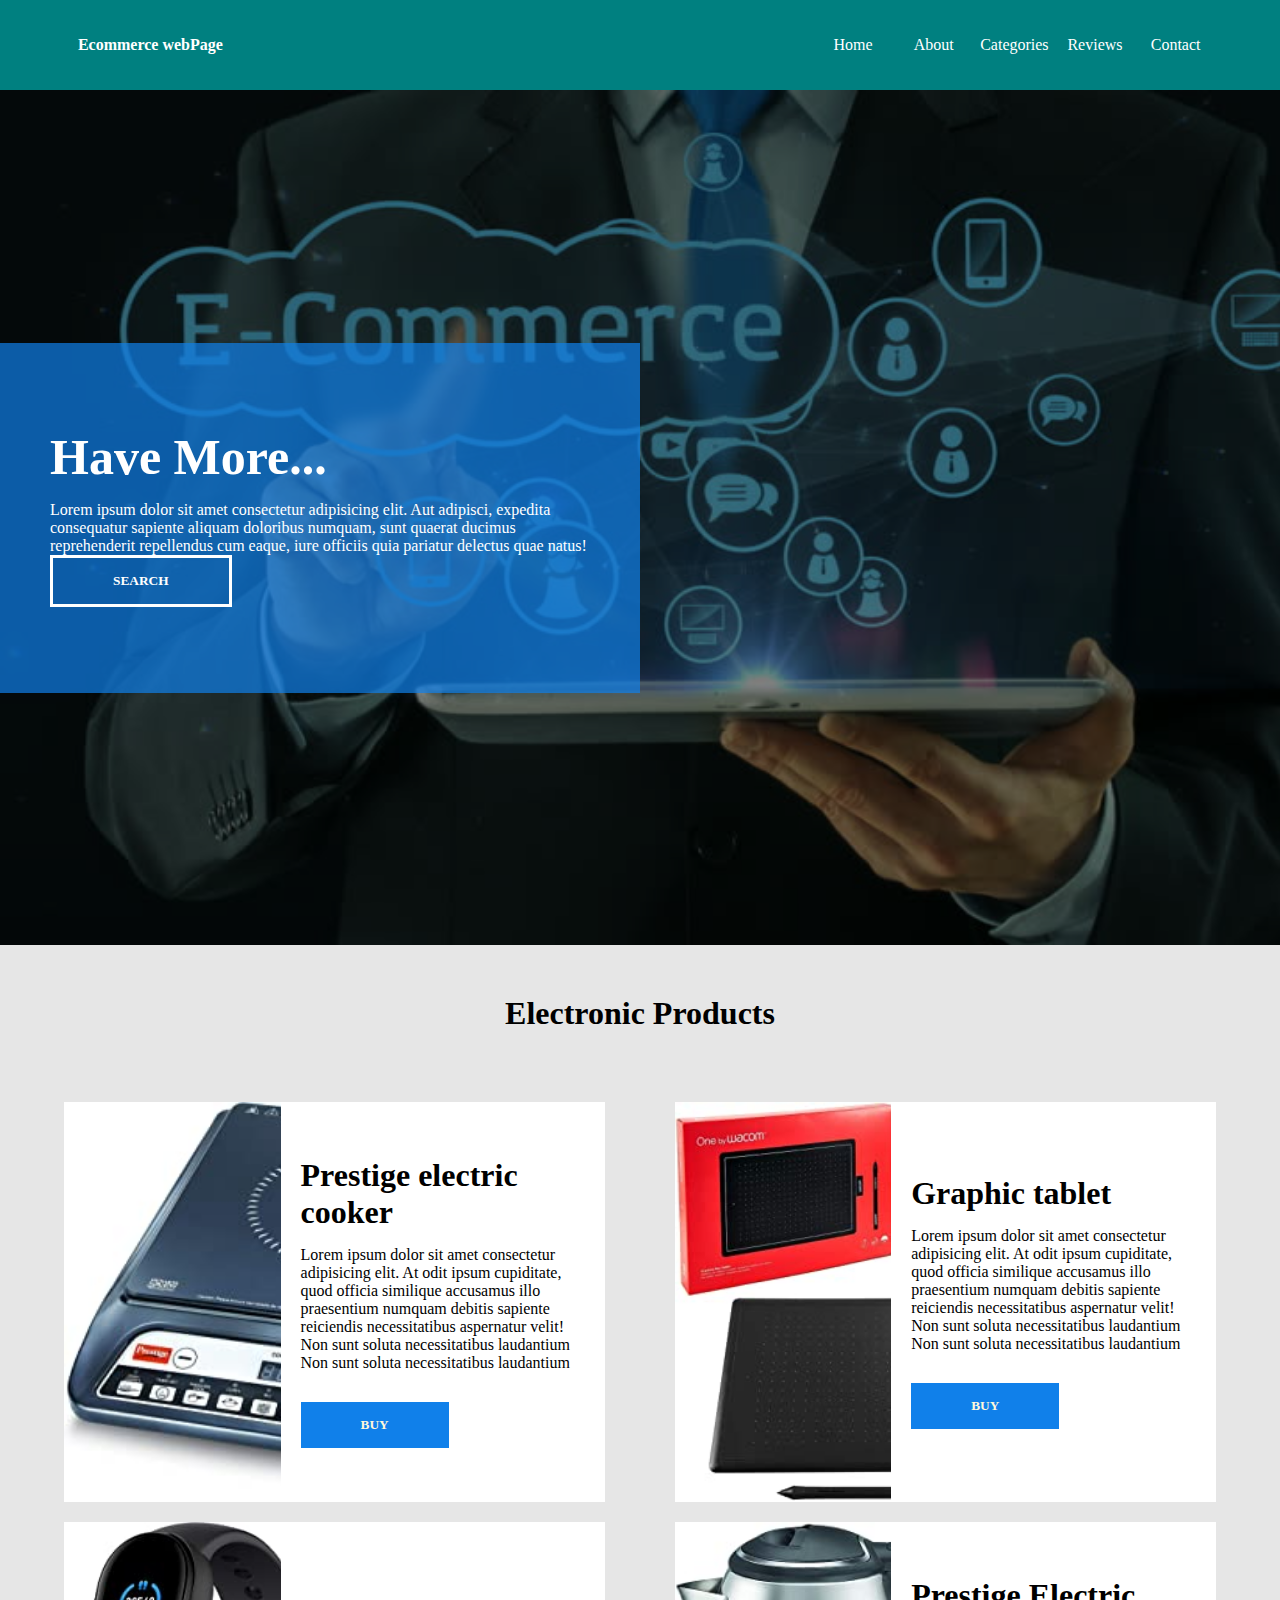
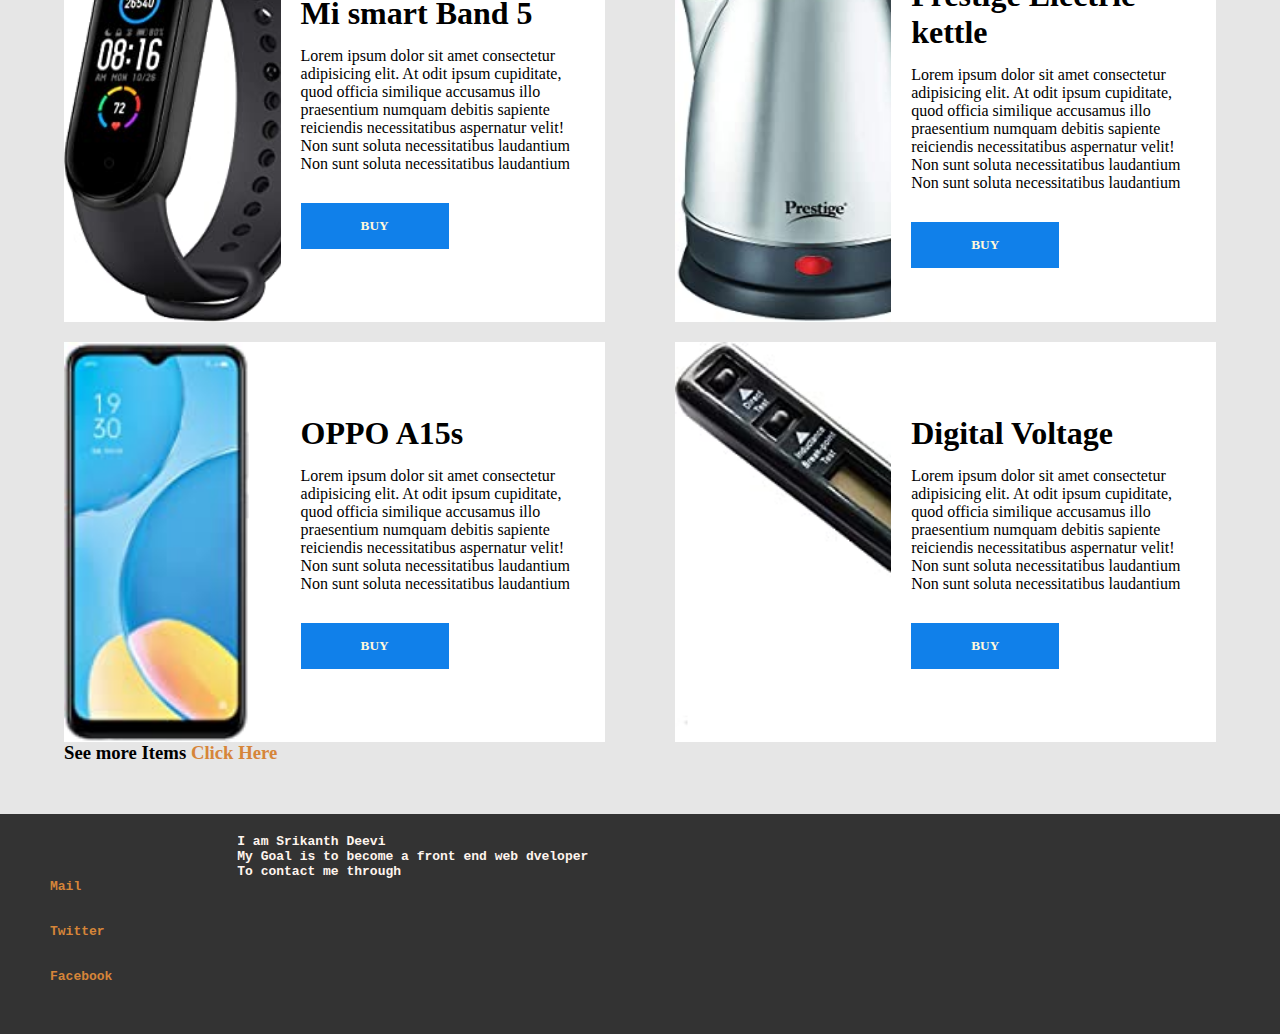
<file: Final Assignment/index.html>
<!DOCTYPE html>
<html>
<head>
	<meta charset="utf-8">
	<title>Ecommerce webpage</title>
	<link rel="stylesheet" type="text/css" href="style.css">
	<link rel="icon" type="text/css" href="img/logo.png">
</head>
<body>

	<!-- header -->

	<div class="header">
		<div class="container header_container">
			<div class="logo">
				Ecommerce webPage
			</div>
			<div class="nav">
				<div class="nav-items">Home</div>
				<div class="nav-items"><a class="b" href="https://www.aboutamazon.in/">About</a></div>
				<div class="nav-items"><a class="b" href="https://www.amazon.in/b?node=14284467031">Categories</a></div>
				<div class="nav-items"><a class="b" href="https://www.amazon.in/gp/help/customer/display.html?nodeId=G3UA5WC5S5UUKB5G">Reviews</a></div>
				<div class="nav-items"><a class="b" href="https://www.amazon.in/stores/CONTACTS/CONTACTS/page/4E573F63-4756-4D98-8199-D12D749D3349">Contact</a></div>
			</div>
		</div> 
	</div>
	
	<!-- header end -->

	<div class="banner">
		<div class="overlay">
			<div class="banner_text">
				<div class="pading">
					<h1 class="banner_title">Have More...</h1>
					<p class="banner_desc">
						Lorem ipsum dolor sit amet consectetur adipisicing elit. Aut adipisci, expedita consequatur sapiente aliquam doloribus numquam, sunt quaerat ducimus reprehenderit repellendus cum eaque, iure officiis quia pariatur delectus quae natus!
					</p>
					<p>
						<button class="banner_btn">Search</button>
					</p>
				</div>
			</div>  
		</div>
	</div>
<!-- products -->

<div class="products">
	<h1>Electronic Products</h1>
	<div class="container products_container">
		 <div class="product">
			 <div class="product_img">
				 <img src="img/prestige.jpg"/>
			 </div>

			 <div class="product_details">
				 <div class="product_padd">
					 <h1 class="product_title">Prestige electric cooker</h1>
					 <p class="product_desc">
						 Lorem ipsum dolor sit amet consectetur adipisicing elit. At odit ipsum cupiditate, quod officia similique accusamus illo praesentium numquam debitis sapiente reiciendis necessitatibus aspernatur velit! Non sunt soluta necessitatibus laudantium
						 Non sunt soluta necessitatibus laudantium
					 </p>
					 <p>
						 <button class="product_btn">
							<a class="a" href="https://www.amazon.in/Prestige-PIC-20-Induction-Cooktop/dp/B00YMJ0OI8/ref=sr_1_1?dchild=1&keywords=electronic+items&qid=1625579998&refinements=p_72%3A1318479031&rnid=1318475031&smid=A19FTARVZBE213&sr=8-1">Buy</a> 
						 </button>
					 </p>
				 </div>
			 </div>
		 </div>

		 <div class="product">
			<div class="product_img">
				<img src="img/tablet.jpg"/>

			</div>

			<div class="product_details">
				<div class="product_padd">
					<h1 class="product_title">Graphic tablet</h1>
					<p class="product_desc">
						Lorem ipsum dolor sit amet consectetur adipisicing elit. At odit ipsum cupiditate, quod officia similique accusamus illo praesentium numquam debitis sapiente reiciendis necessitatibus aspernatur velit! Non sunt soluta necessitatibus laudantium
						Non sunt soluta necessitatibus laudantium
					</p>
					<p>
						<button class="product_btn">
						   <a class="a" href="https://www.amazon.in/Wacom-CTL-472-6-inch-3-5-inch-Graphic/dp/B078HRR1XV/ref=sr_1_41?dchild=1&keywords=electronic+items&qid=1625579998&refinements=p_72%3A1318479031&rnid=1318475031&sr=8-41">Buy</a>
						</button>
					</p>
				</div>
			</div>
		</div>

		<div class="product">
			<div class="product_img">
				<img src="img/watch.jpg"/>
			</div>

			<div class="product_details">
				<div class="product_padd">
					<h1 class="product_title">Mi smart Band 5</h1>
					<p class="product_desc">
						Lorem ipsum dolor sit amet consectetur adipisicing elit. At odit ipsum cupiditate, quod officia similique accusamus illo praesentium numquam debitis sapiente reiciendis necessitatibus aspernatur velit! Non sunt soluta necessitatibus laudantium
						Non sunt soluta necessitatibus laudantium
					</p>
					<p>
						<button class="product_btn">
						   <a class="a" href="https://www.amazon.in/Smart-AMOLED-Display-Battery-Resistant/dp/B08GXC2NTX/ref=sr_1_6?dchild=1&keywords=electronic+items&qid=1625579998&refinements=p_72%3A1318479031&rnid=1318475031&sr=8-6">Buy</a>
						</button>
					</p>
				</div>
			</div>
		</div>

		<div class="product">
			<div class="product_img">
				<img src="img/kettle.jpg"/>
			</div>

			<div class="product_details">
				<div class="product_padd">
					<h1 class="product_title">Prestige Electric kettle</h1>
					<p class="product_desc">
						Lorem ipsum dolor sit amet consectetur adipisicing elit. At odit ipsum cupiditate, quod officia similique accusamus illo praesentium numquam debitis sapiente reiciendis necessitatibus aspernatur velit! Non sunt soluta necessitatibus laudantium
						Non sunt soluta necessitatibus laudantium
					</p>
					<p>
						<button class="product_btn">
						   <a class="a" href="https://www.amazon.in/Prestige-Electric-Kettle-PKOSS-1500watts/dp/B01MQZ7J8K/ref=sr_1_3?dchild=1&keywords=electronic+items&qid=1625579998&refinements=p_72%3A1318479031&rnid=1318475031&sr=8-3">Buy</a>
						</button>
					</p>
				</div>
			</div>
		</div>

		<div class="product">
			<div class="product_img">
				<img src="img/mobile.jpg"/>
				
			</div>

			<div class="product_details">
				<div class="product_padd">
					<h1 class="product_title">OPPO A15s</h1>
					<p class="product_desc">
						Lorem ipsum dolor sit amet consectetur adipisicing elit. At odit ipsum cupiditate, quod officia similique accusamus illo praesentium numquam debitis sapiente reiciendis necessitatibus aspernatur velit! Non sunt soluta necessitatibus laudantium
						Non sunt soluta necessitatibus laudantium
					</p>
					<p>
						<button class="product_btn">
						   <a class="a" href="https://www.amazon.in/gp/slredirect/picassoRedirect.html/ref=pa_sp_atf_aps_sr_pg1_1?ie=UTF8&adId=A0686904FE92QMOI0HJS&url=%2FTest-TST_Exclusive1004-Exclusive-1004%2Fdp%2FB08444Z7QM%2Fref%3Dsr_1_1_sspa%3Fcrid%3DLX3LU20XIMII%26dchild%3D1%26keywords%3Dmobile%2Bphone%2Bunder%2B10000%26qid%3D1625580396%26sprefix%3Dmobil%252Caps%252C387%26sr%3D8-1-spons%26psc%3D1&qualifier=1625580396&id=255916707237861&widgetName=sp_atf">Buy</a> 
						</button>
					</p>
				</div>
			</div>
		</div>

		<div class="product">
			<div class="product_img">
				<img src="img/voltage tester.jpg"/>
			</div>

			<div class="product_details">
				<div class="product_padd">
					<h1 class="product_title">Digital Voltage</h1>
					<p class="product_desc">
						Lorem ipsum dolor sit amet consectetur adipisicing elit. At odit ipsum cupiditate, quod officia similique accusamus illo praesentium numquam debitis sapiente reiciendis necessitatibus aspernatur velit! Non sunt soluta necessitatibus laudantium
						Non sunt soluta necessitatibus laudantium
					</p>
					<p>
						<button class="product_btn">
						   <a class="a" href="https://www.amazon.in/Taparia-MDT-81-Purpose-Digital-Tester/dp/B00LGE1NLE/ref=sr_1_23?dchild=1&keywords=electronic+items&qid=1625579998&refinements=p_72%3A1318479031&rnid=1318475031&sr=8-23">Buy</a> 
						</button>
					</p>
				</div>
			</div>
		</div>
		<h3>See more Items <a class="c" href="https://www.amazon.in/">Click Here</a></h3>

	</div>
</div>

<footer>
	<div class="footer">
		<br><br>
		<pre>
			I am Srikanth Deevi
			My Goal is to become a front end web dveloper
			To contact me through <li><a class="c" href="mailto:srikanthdeevi001@gmail.com">Mail</a></li>
			<li><a class="c" href="https://twitter.com/me">Twitter</a></li>
			<li><a class="c" href="https://facebook.com/me">Facebook</a></li>  
		</pre> 

	</div>
</footer>

</body>
</html>
</file>
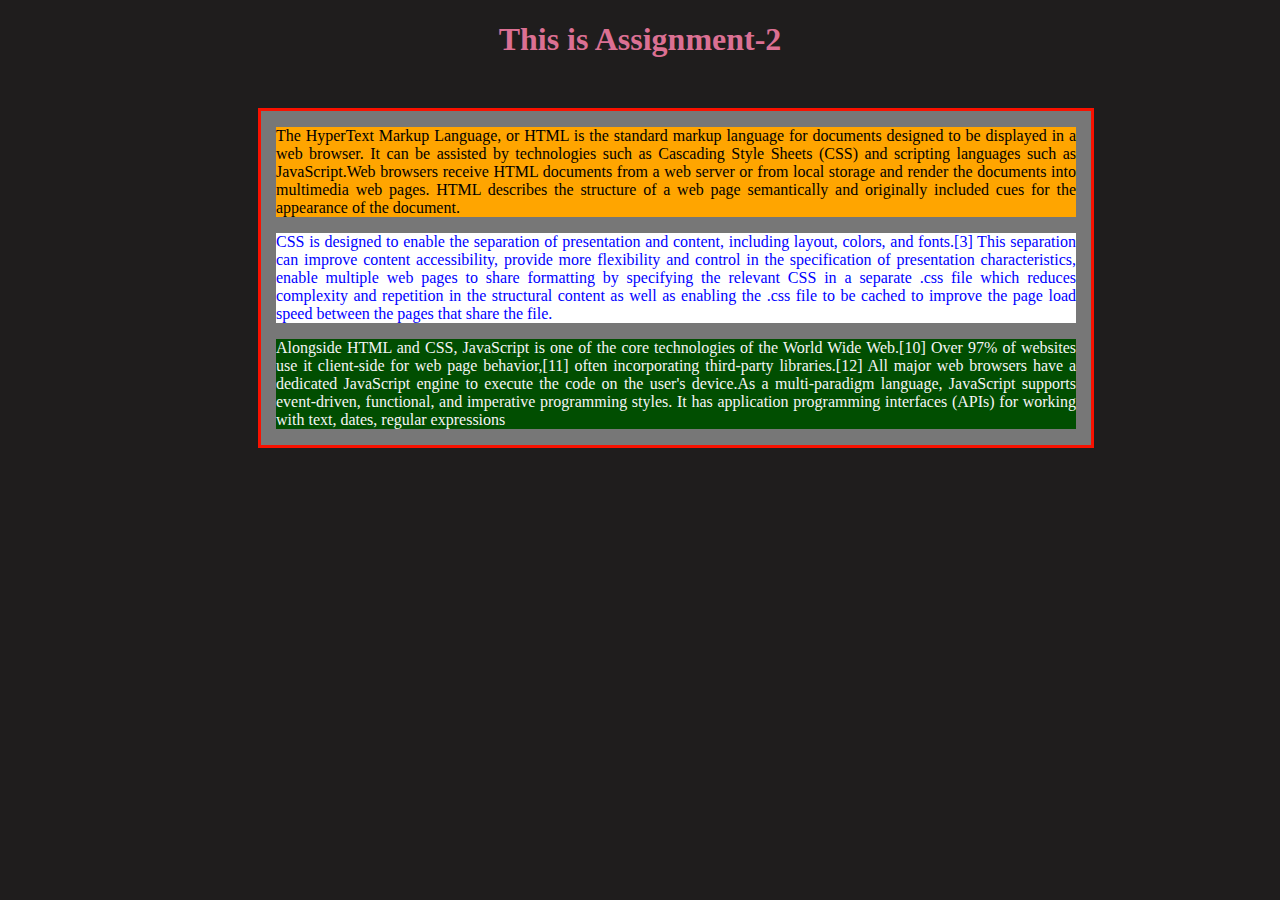
<file: Assignment-2/Day2.html>
<!DOCTYPE html>
<html lang="en">
<head>
    <meta charset="UTF-8">
    <meta http-equiv="X-UA-Compatible" content="IE=edge">
    <meta name="viewport" content="width=device-width, initial-scale=1.0">
    <title>Aassignment 2</title>
    <link rel="stylesheet" href="style.css">
    <style>
       p{
            color:blue;
            background-color: white;
       }
    </style>
</head>
<body>
    <h1>This is Assignment-2</h1>
    <div class="container">
        <p style="color: black; background-color: orange; ">The HyperText Markup Language, or HTML is the standard markup language for documents designed to be displayed in a web browser. It can be assisted by technologies such as Cascading Style Sheets (CSS) and scripting languages such as JavaScript.Web browsers receive HTML documents from a web server or from local storage and render the documents into multimedia web pages. HTML describes the structure of a web page semantically and originally included cues for the appearance of the document.</p>
        <p>CSS is designed to enable the separation of presentation and content, including layout, colors, and fonts.[3] This separation can improve content accessibility, provide more flexibility and control in the specification of presentation characteristics, enable multiple web pages to share formatting by specifying the relevant CSS in a separate .css file which reduces complexity and repetition in the structural content as well as enabling the .css file to be cached to improve the page load speed between the pages that share the file.</p>
        <p class="p3">Alongside HTML and CSS, JavaScript is one of the core technologies of the World Wide Web.[10] Over 97% of websites use it client-side for web page behavior,[11] often incorporating third-party libraries.[12] All major web browsers have a dedicated JavaScript engine to execute the code on the user's device.As a multi-paradigm language, JavaScript supports event-driven, functional, and imperative programming styles. It has application programming interfaces (APIs) for working with text, dates, regular expressions</p>
    </div>

   
</body>
</html>
</file>
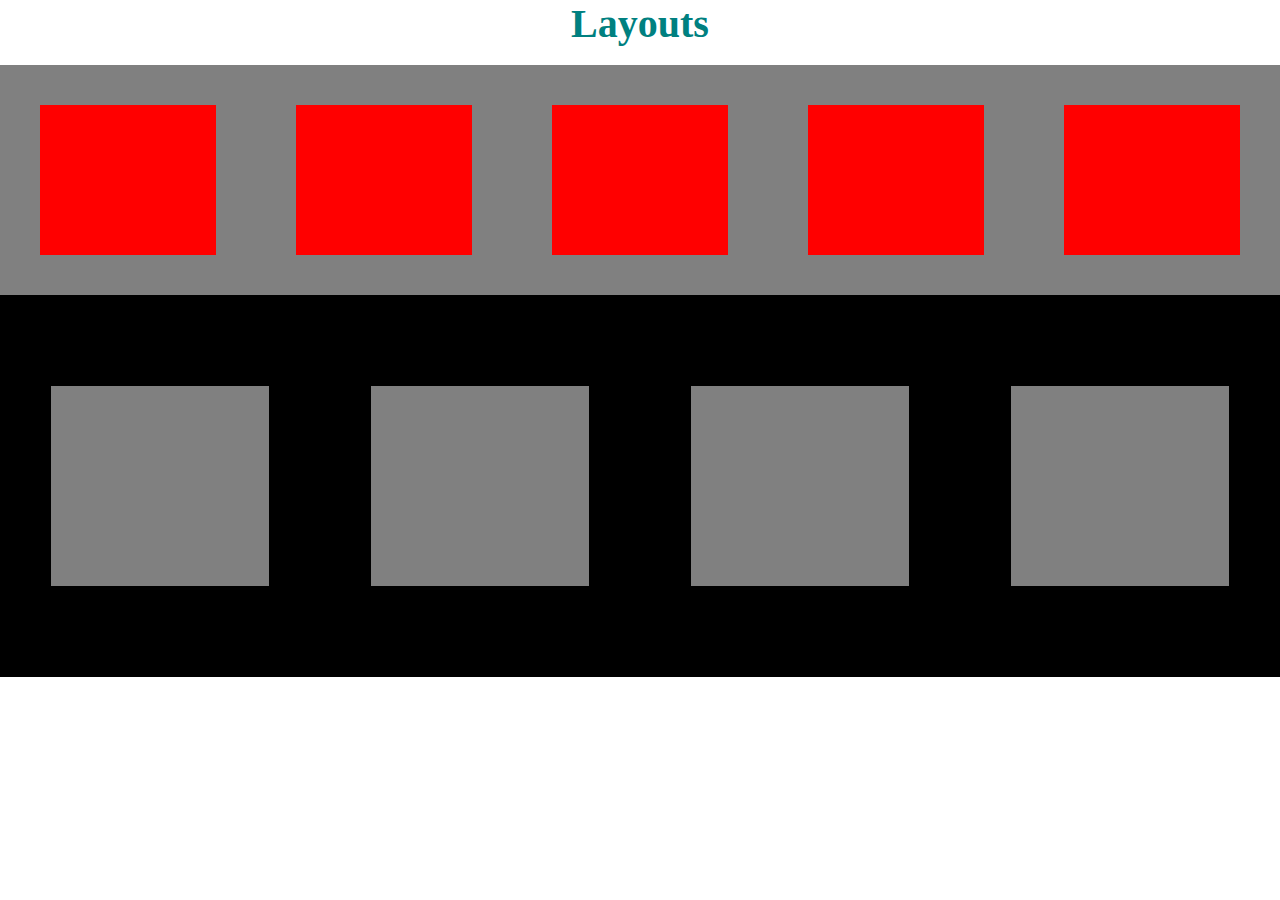
<file: Assignment-3/assingnment-3.html>
<!DOCTYPE html>
<html lang="en">
<head>
	<meta charset="UTF-8">
	<meta name="viewport" content="width=device-width, initial-scale=1.0">

	<!-- Link for stylesheet -->
	<link rel="stylesheet" type="text/css" href="style3.css">
	<title>Assignment 3</title>
</head>
<body>
	<!-- Heading -->
	<h1>Layouts</h1>

	<br>

	<!-- Section 1 -->
	<div class="p1">
		<div class="e1"></div>
		<div class="e1"></div>
		<div class="e1"></div>
		<div class="e1"></div>
		<div class="e1"></div>
	</div>

	<br>

	<!-- Section 2 -->
	<div class="p2">
		<div class="e2"></div>
		<div class="e2"></div>
		<div class="e2"></div>
		<div class="e2"></div>
	</div>
</body>
</html>
</file>
<file: Final Assignment/style.css>
*{
    margin: 0px;
    padding: 0px;
}


.header{
    height: 90px;
    width:100%;
    background-color:teal;
    justify-content: center;
    display: flex;
}
.container{
    width:90%;
    /* background-color: gray; */
    display:flex;
    justify-content: center;
}
.header_container{
    justify-content: space-between;
}

.logo{
    height: 90px;
    width: 15%;
    /* background-color:thistle; */
    color: white;
    font-family: segoe UI;
    text-align: center;
    font-weight: bold;
    line-height: 90px;
}
.nav{
    height: 90px;
    width: 35%;
    /* background-color: #000000; */
    display: flex;
    color: white;
}
.nav-items{
    height: 90px;
    width: 20%;
    /* background-color: rgb(226, 86, 86); */
    font-family: segoe UI;
    line-height: 90px;
    text-align: center;
    cursor:pointer;
    transition: .4s;
}
.nav-items:hover{
    background-color: violet;
    color: #fff;
}
/* Banner */
.banner{
    height: 95vh;
    width:100%;
    background-color: gray;
    background-size: cover;
    background-image: url('./img/banner.jpg');
}
.overlay{
    height:95vh;
    width:100%;
    background-color:rgba(0,0,0,0.5);
    display: flex;
    align-items: center;
}
.banner_text{
    height: 350px;
    width:50%;
    background-color:rgba(16,128,234,0.7);
    font-family: segoe UI;
    display: flex;
    align-items: center;
    color:#fff ;
}
.banner_title{
    font-size: 50px;
    margin-bottom: 15px;
}
.pading{
    padding: 50px;
}
.banner_btn{
    padding: 15px 60px 15px 60px;
    text-transform: uppercase;
    background-color:transparent;
    color: #fff;
    font-weight: bold;
    font-family: segoe UI;
    border: 3px solid white;
    cursor: pointer;
    transform: .4s; 
    /* align-items: center; */
}
.banner_btn:hover{
    background-color: #fff;
    color:rgba(16, 128, 234, 1);
}
.products{
    padding-top:50px;
    padding-bottom: 50px;
    background-color: #e6e6e6;
    display: flex;
    align-items: center;
    flex-direction: column;
    font-family: segoe UI;
}

.products_container{
    margin-top: 50px;
    flex-wrap: wrap;
    justify-content: space-between;
}

.product{
    height: 400px;
    width: 47%;
    background-color: white;
    display: flex;
    margin-top: 20px;
}
.product_img{
    width: 40%;
    height: 400px;
    display: flex;
    overflow: hidden;
}

.product_details{
    width: 60%;
    height: 400px;
    display: flex;
    align-items: center;
}

.product_padd{
    padding: 20px;
}
.product_btn{
    padding:15px 60px 15px 60px;
    text-transform: uppercase;
    background-color: rgba(16, 128, 234, 1);
    font-weight: bold;
    font-family: segoe UI;
    border:none;
    cursor: pointer;
    transition: .4s;

}

.product_title{
    margin-bottom: 15px;
}

.product_desc{
    margin-bottom: 30px;
}
.b{
    color:#fff;
    text-decoration: none;
}
.a{
    color:cornsilk;
    text-decoration: none;
}
.c{
    color:rgb(214, 133, 57);
    text-decoration: none;
}
.footer{
    background-color:rgba(0,0,0,0.8);
    height: 120px;
    width: 100%;
    align-items: center;
    /* text-align: center; */
    font-family: serif;
    font-weight: bold;
    color: seashell;
    display:flex;
    padding: 50px;

}
li{
    list-style-type: none;
}
</file>
<file: Assignment-2/style.css>
h1{
    color:palevioletred;
    text-align: center;

}
.p3{
    color: whitesmoke;
    background-color: rgb(1, 78, 1);
}
body{
    background-color:rgb(31, 29, 29);
}
.container{
    background-color: rgb(119, 119, 119);
    width: 800px;
    text-align:justify;
    border: 3px solid rgb(248, 17, 0);
    margin: 50PX 0 0 250px;
    padding: 0 15px 0 15px;

}
</file>
<file: Assignment-3/style3.css>
* {
    margin: 0px;
    padding: 0px;
}

h1 {
   color: teal;
    text-align: center;
    font-size: 40px;
}

.p1 {
     width: 100%;
    background-color: gray;
    display: inline-flex;
    justify-content: space-evenly;
    align-items: center;
    
}

.e1 {
    height: 150px;
    width: 15%;
    background-color: red;
    margin:40px;
    
    
}

.p2 {
    width: 100%;
    background-color: black;
    display: flex;
    padding: 40px 0px;
    align-items: center;
    justify-content: space-evenly;
}

.e2 {
    height: 200px;
    width: 20%;
    background-color: gray;
    margin: 4%;
    
}
</file>
